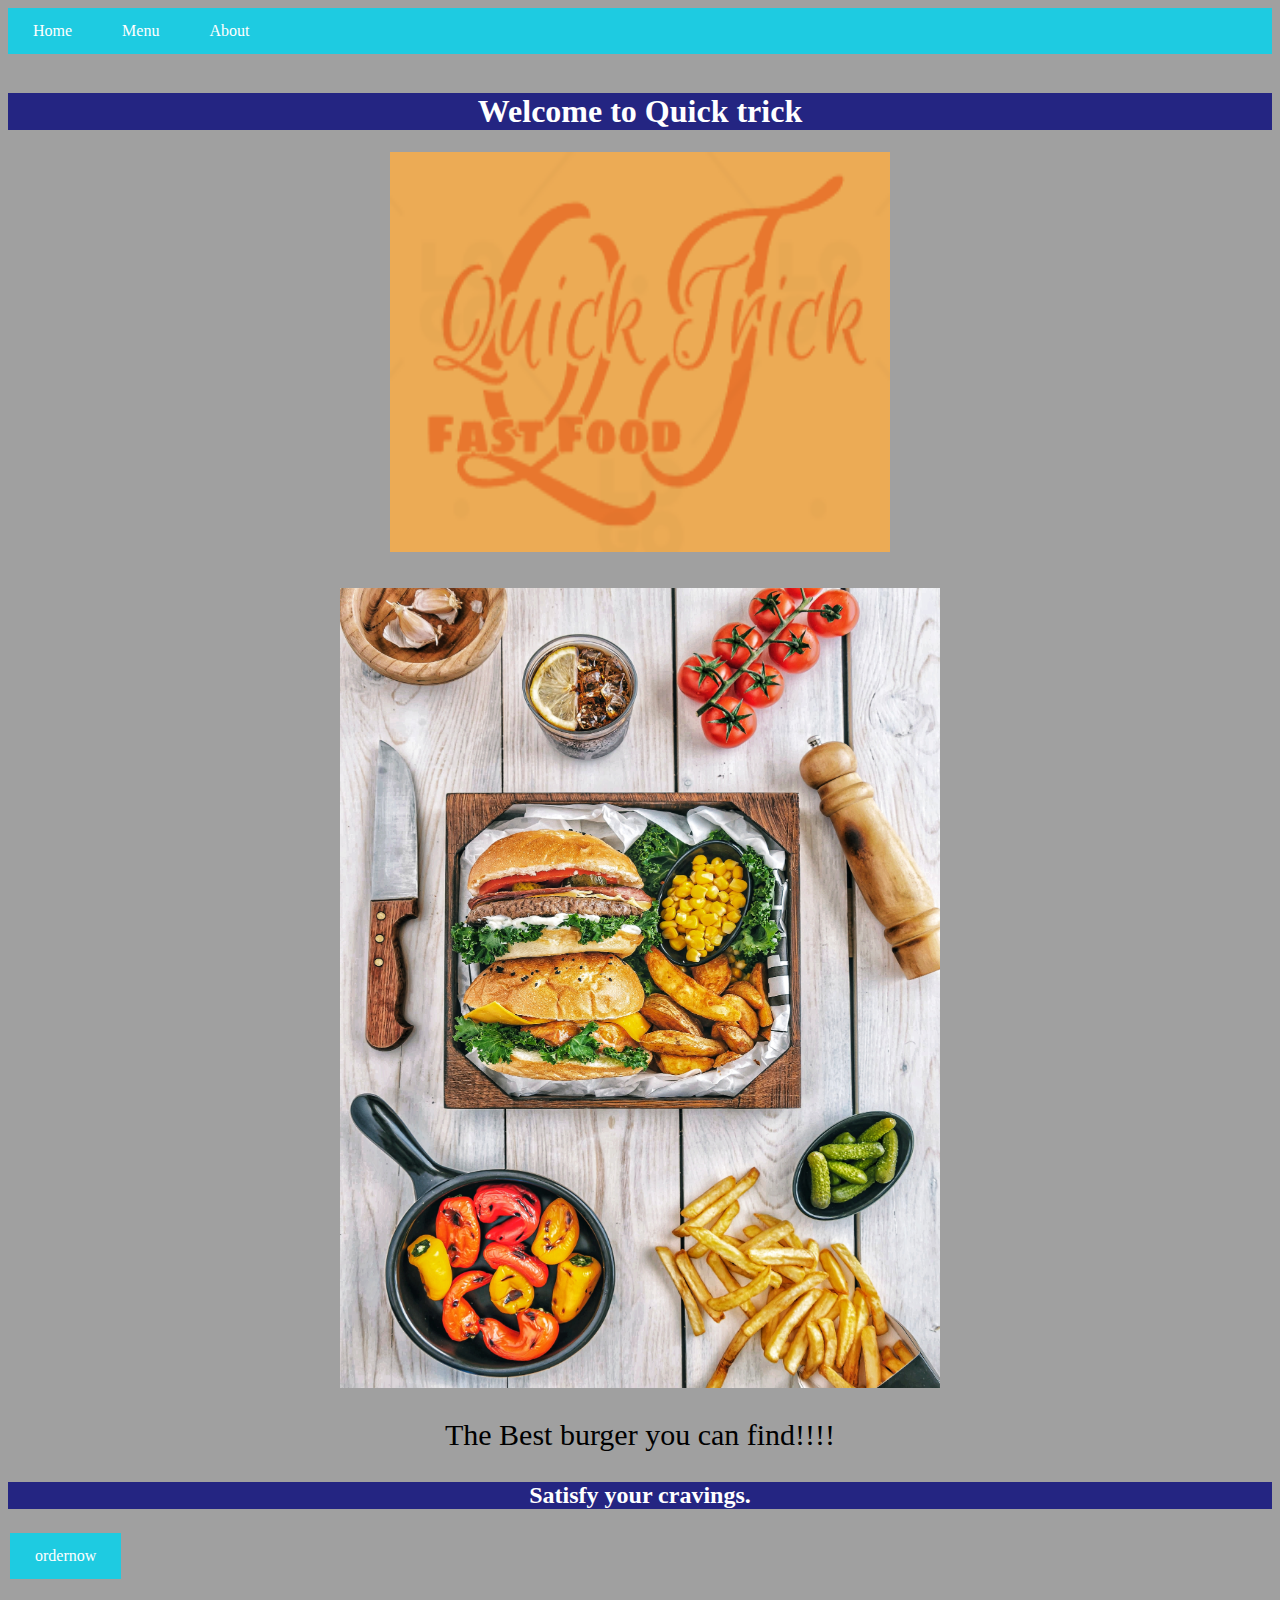
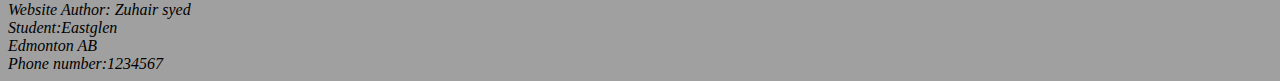
<file: index.html>
<!DOCTYPE html>
<html lang = "en-CA">
<head>
 <title>PAGE 1
 </title>
   <link rel="stylesheet" href="cw_style.css">
</head>
<body>
  <ul>
    <li><a href="index.html">Home</a></li>
    <li><a href="page2.html">Menu</a></li>
    <li><a href="page3.html">About</a></li>
    </ul>
    <br>
    <h1>Welcome to Quick trick</h1>
    <img src="images/1.png" alt="Picture of a car" style="width:500px;height:400px;">
    <br>
    
<br>
    <img   src="images/meal.jpg" alt="Picture of a car" style="width:600px;height:800px;">
   <p> The Best burger you can find!!!!</p>

    <h2>Satisfy your cravings.</h2>
    
    <li><a class="button button1" href="page4.html">ordernow</a></li>
    <br>
    <br>
    <br>
    <br>
   

<!-- author address -->
    <address>
        Website Author: Zuhair syed<br>
        Student:Eastglen<br>
        Edmonton AB<br>
        Phone number:1234567<br>
        </address>


       
   </body>
</html>
</file>
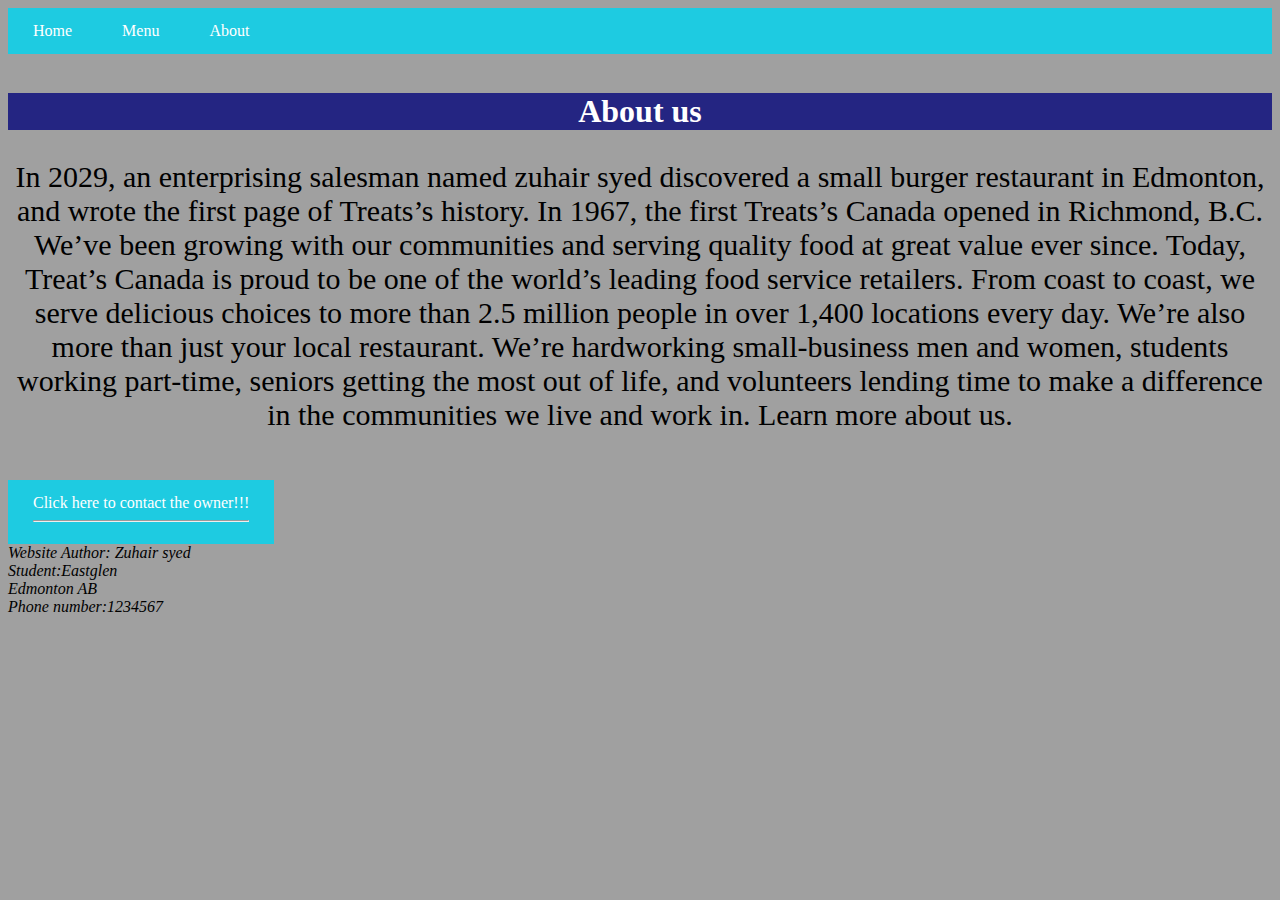
<file: page3.html>
<!DOCTYPE html>
<html lang = "en-CA">
<head>
 <title>PAGE 3
 </title>
   <link rel="stylesheet" href="cw_style.css">
</head>

<body>
  <ul>
    <li><a href="index.html">Home</a></li>
    <li><a href="page2.html">Menu</a></li>
    <li><a href="page3.html">About</a></li>
    </ul>
    <br>
    
<h1> About us</h1>

<p>In 2029, an enterprising salesman named zuhair syed discovered a small burger restaurant in Edmonton, and wrote the first page of Treats’s history. In 1967, the first Treats’s Canada opened in Richmond, B.C. We’ve been growing with our communities and serving quality food at great value ever since. Today, Treat’s Canada is proud to be one of the world’s leading food service retailers. From coast to coast, we serve delicious choices to more than 2.5 million people in over 1,400 locations every day. We’re also more than just your local restaurant. We’re hardworking small-business men and women, students working part-time, seniors getting the most out of life, and volunteers lending time to make a difference in the communities we live and work in. Learn more about us.</p>


<h2></h2>
   <br>
    <a href="z.syed5@share.epsb.ca">Click here to contact the owner!!! <hr></a>
 
    <address>
        Website Author: Zuhair syed<br>
        Student:Eastglen<br>
        Edmonton AB<br>
        Phone number:1234567<br>
        </address>


       
   </body>
</html>
</file>
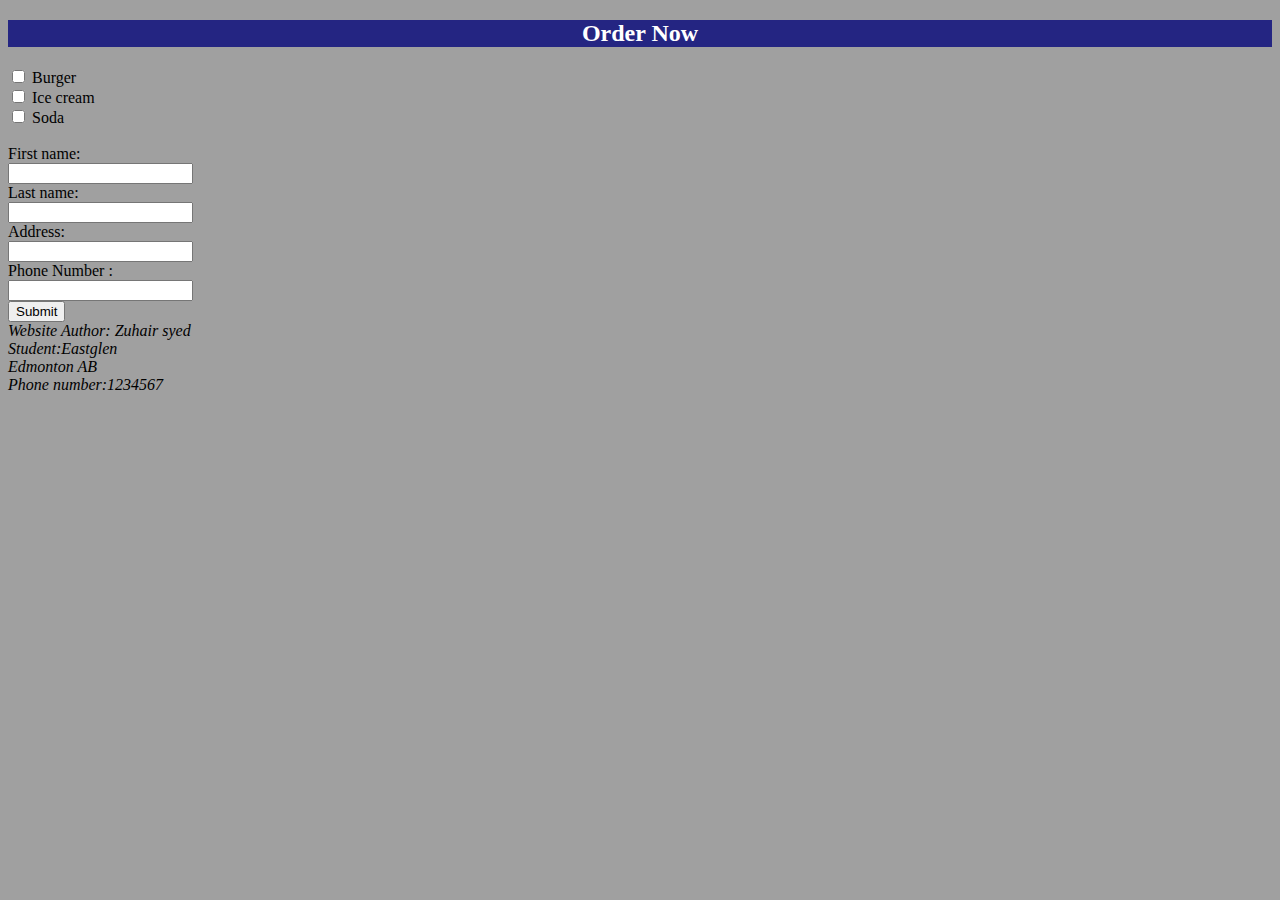
<file: page4.html>
<!DOCTYPE html>
<html lang = "en-CA">
<head>
 <title>Quick Treats
 </title>
   <link rel="stylesheet" href="cw_style.css">
</head>

<html>
<body>

<h2>Order Now </h2>
<form action="/action_page.php">
  <input type="checkbox" id="vehicle1" name="vehicle1" value="Bike">
  <label for="vehicle1"> Burger</label><br>
  <input type="checkbox" id="vehicle2" name="vehicle2" value="Car">
  <label for="vehicle2"> Ice cream</label><br>
  <input type="checkbox" id="vehicle3" name="vehicle3" value="Boat">
  <label for="vehicle3"> Soda</label><br><br>
    </form> 

 <form action="/action_page.php">
  <label for="fname">First name:</label><br>
  <input type="text" id="fname" name="fname" ><br>
  <label for="lname">Last name:</label><br> 
  <input type="text" id="fname" name="fname" ><br>
  <label for="fname">Address:</label><br>
  <input type="text" id="fname" name="fname" ><br>
  <label for="fname">Phone Number :</label><br>
  <input type="text" id="fname" name="fname" >
  <br>
  <input type="submit" value="Submit" >
  <!-- author address -->
  <address>
    Website Author: Zuhair syed<br>
    Student:Eastglen<br>
    Edmonton AB<br>
    Phone number:1234567<br>
    </address>

</body>
</html>
</file>
<file: cw_style.css>
body {background-color: rgb(160, 160, 160);}

 h1{ background-color: #242582; 
   color: #ffffff ;
  text-align: center;
  font-family: "Papyrus",Fantasy;
 
  }
  h2{  background-color: #242582;
    color: #ffffff ;
    text-align: center;
    font-family: "Papyrus",Fantasy;
   
    }

    h3{  background-color: #242582;
      color: #ffffff ;
      text-align: center;
      font-family: "Papyrus",Fantasy;
     
      }
      h4{  background-color: #242582;
        color: #ffffff ;
        text-align: center;
        font-family: "Papyrus",Fantasy;
       
        }

  p {
    font-style: normal;
    font-size: 30px;
    text-align: center;
  }
  a:link, a:visited {
    background-color: #1ECBE1;
    color: white;
    padding: 14px 25px;
    text-align: center;
    text-decoration: none;
    display: inline-block;
  }
 
  a:hover, a:active {
    background-color: #E1341E;
  }
img {
  display: block;
  margin-left: auto;
  margin-right: auto;
  width: 15%;
  height: 15%
}






ul {
  list-style-type: none;
  margin: 0;
  padding: 0;
  overflow: hidden;
  background-color:
  #1ECBE1;
}




img{
  text-align: auto;




}


li {
  float: left;
}


li a {
  display: block;
  color: white;
  text-align: center;
  padding: 16px;
  text-decoration: none;
}


li a:hover {
  background-color: #f64c72;
}


table, td, th {
  border: 1px solid #f64c72;
  text-align: center;
  padding: 8px;
  color:white;
  margin-left: auto;
  margin-right: auto;


}


.button {
  border: none;
  color: white;
  padding: 16px 32px;
  text-align: center;
  text-decoration: none;
  display: inline-block;
  font-size: 16px;
  margin: 4px 2px;
  transition-duration: 0.4s;
  cursor: pointer;
}

.button1 {
  background-color: white; 
  color: black; 
  
}

.button1:hover {
  background-color: #E1341E;
  color: white;
}
</file>
